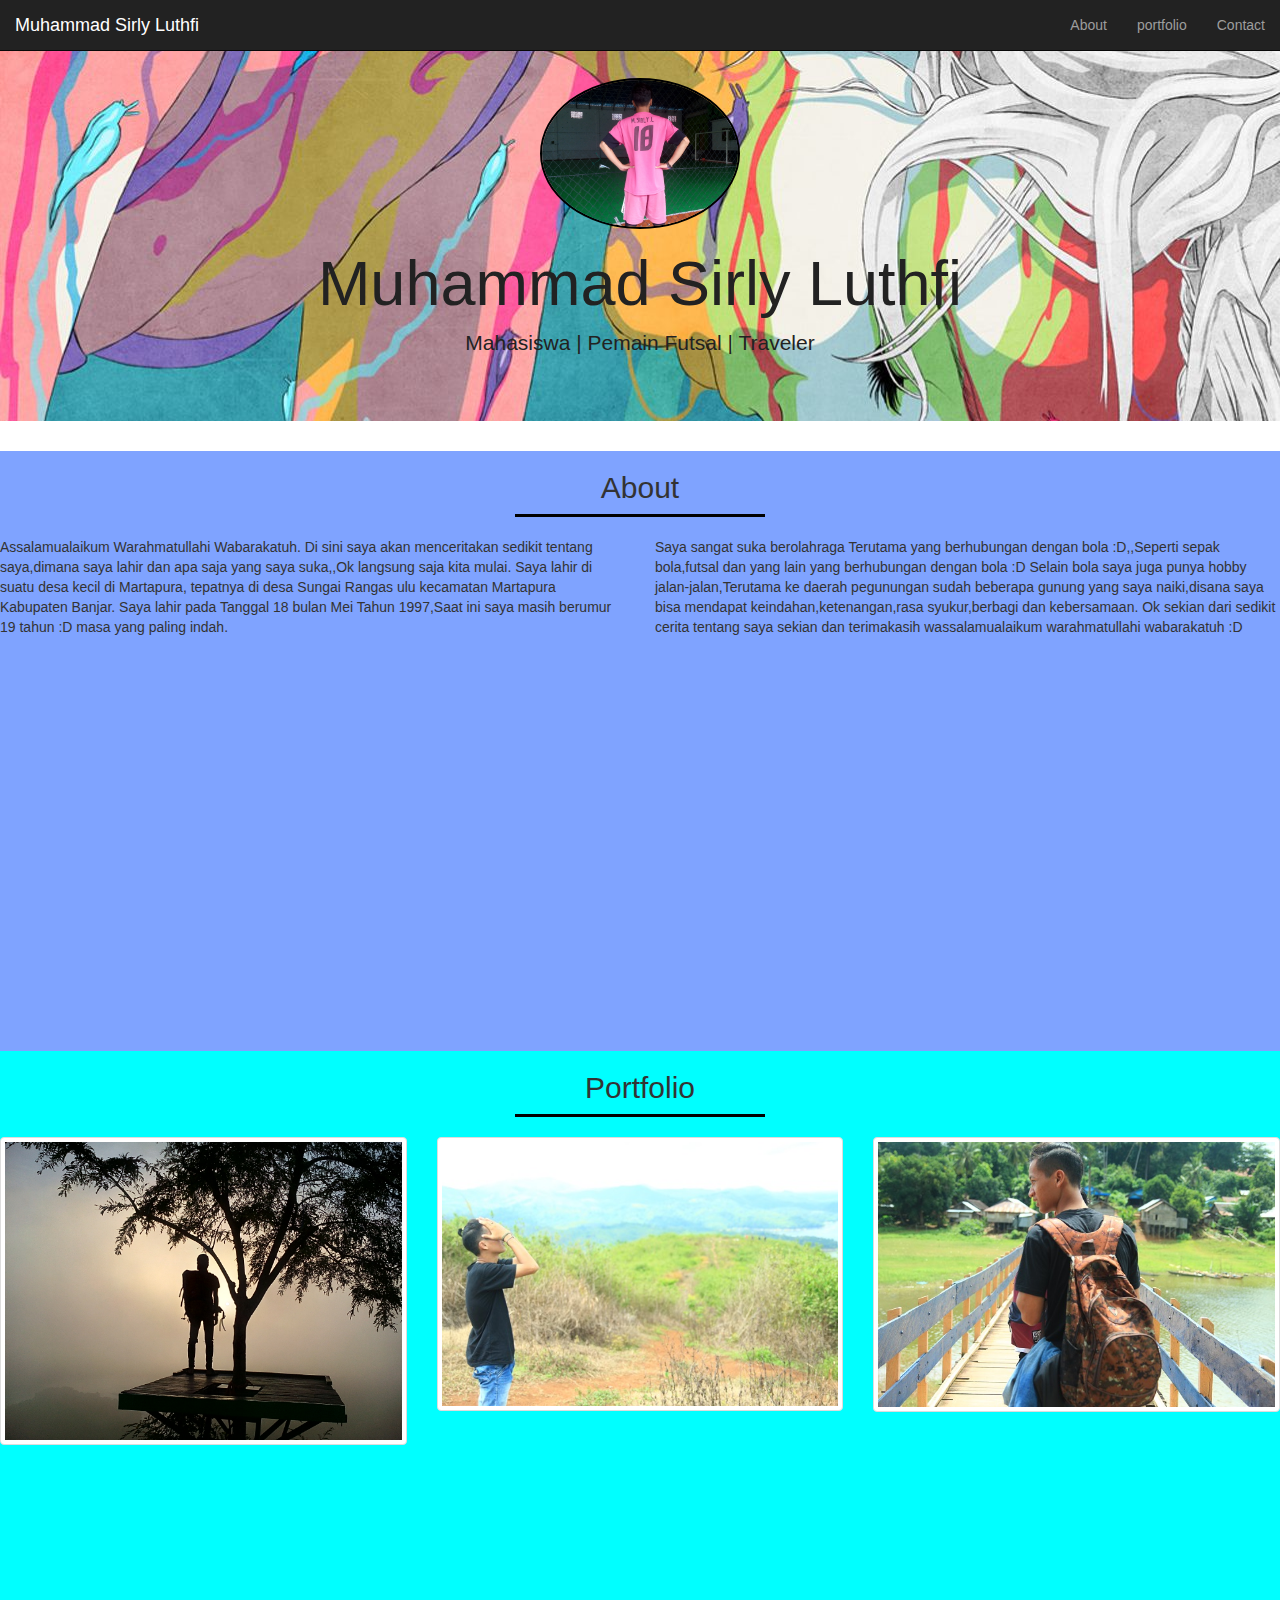
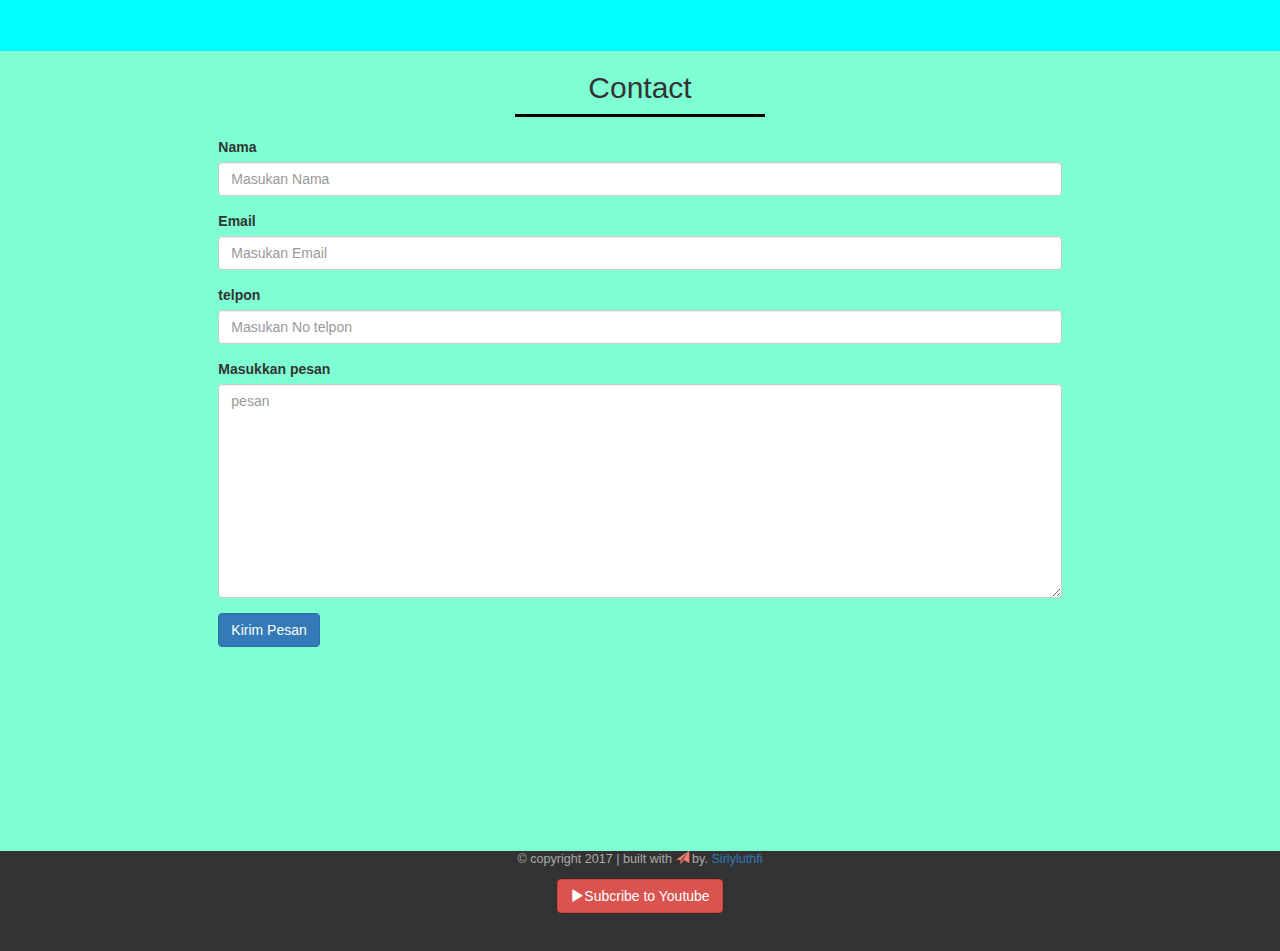
<file: index.html>
<!DOCTYPE html>
<html lang="en" id="home">

  <head>
   <meta charset="utf-8">
   <meta http-equiv="X-UA-Compatible" content="IE=edge">
    <title>uas</title>
    <meta name="viewport" content="width=device-width, initial-scale=1">
    <!-- Bootstrap -->
    <!-- jQuery (necessary for Bootstrap's JavaScript plugins) -->
    <script src="https://ajax.googleapis.com/ajax/libs/jquery/3.3.1/jquery.min.js"></script>
    <script src="js/jquery.easing.1.3.js"></script>
    <!-- Include all compiled plugins (below), or include individual files as needed -->
    <script src="js/bootstrap.min.js"></script>

    <script src ="js/script.js "></script>
    <link href="css/bootstrap.min.css" rel="stylesheet">
    <link rel="stylesheet" href="css/style.css  ">

  </head> 
  <body>
  <!-- navbar -->
  <nav class="navbar navbar-inverse navbar-fixed-top">
    <div class="container-fluid "> 
    <div class="navbar-header">
     <button type="button" class="navbar-toggle collapsed" data-toggle="collapse" data-target ="#bs-example-navbar-collapse-1">
      <span class="sr-only">Toggle navigation</span>
      <span class="icon-bar"></span>
      <span class="icon-bar"></span>
      <span class="icon-bar"></span>
    </button>

  
        <a href="#home" class="navbar-brand page-scroll">Muhammad Sirly Luthfi</a>
  </div>

      <div class="collapse navbar-collapse" id="bs-example-navbar-collapse-1">
          <ul class="nav navbar-nav navbar-right">
          <li><a href="#about" class="page-scroll">About</a></li> 
          <li><a href="#portfolio" class="page-scroll">portfolio</a></li>
          <li><a href="#contact " class="page-scroll">Contact</a></li>       
          </ul>
          </div>
        </div>
      </nav>  
      </div> 




  <!-- akhir nav -->
  <!-- jumbotron -->
<div class="jumbotron text-center">
<img src="img/I.jpg" class="img-circle"> 
  <h1>Muhammad Sirly Luthfi</h1>
  
  <p>Mahasiswa | Pemain Futsal | Traveler </p>
</div>


  <!-- akhir JT -->

<!-- tentang -->
<div style="background-color:rgb(127, 163, 255); ">
<section class="about" id="about">
<div class="container">
  <div class="row">
    <div class="col-sm-12">
      <h2 class="text-center">About</h2>
      </div>
      <hr>
    </div>
  </div>
  <div class="row">
  <div class="col-sm-6">
       <p>  Assalamualaikum Warahmatullahi Wabarakatuh.
              Di sini saya akan menceritakan sedikit tentang saya,dimana saya lahir dan apa saja yang saya suka,,Ok langsung saja kita mulai.
              Saya lahir di suatu desa kecil di Martapura, tepatnya di desa Sungai Rangas ulu kecamatan Martapura Kabupaten Banjar.
              Saya lahir pada Tanggal 18 bulan Mei Tahun 1997,Saat ini saya masih berumur 19 tahun :D masa yang paling indah.
         </p>
    </div> 
    <div class="col-sm-6 ">
        <p >  Saya sangat suka berolahraga Terutama yang berhubungan dengan bola :D,,Seperti sepak bola,futsal dan yang lain yang berhubungan dengan bola :D 
        Selain bola saya juga punya hobby jalan-jalan,Terutama ke daerah pegunungan sudah beberapa gunung yang saya naiki,disana saya bisa mendapat keindahan,ketenangan,rasa syukur,berbagi dan kebersamaan. Ok sekian dari sedikit cerita tentang saya sekian dan terimakasih 
        wassalamualaikum warahmatullahi wabarakatuh :D 
        </p>
   
        
    </div>

  </div>
</div>

</section>

<!-- akhir tetang -->


<!-- portpolio -->
<div style="background-color: aqua; ">
 <section class="portfolio" id="portfolio">
 <div class="container">
 <div class="row">
   <div class="col-sm-12 text-center">
   <h2>Portfolio</h2>
   </div>
   <hr>
     
   </div>
 </div>

 <div class="row">
 <div class="col-sm-4">
   <a href="" class="thumbnail">
     <img src="img/F.jpg"> 
   </a>  
 </div>
 <div class="col-sm-4">
   <a href="" class="thumbnail">
     <img src="img/C.JPG"> 
   </a>  
 </div>
 <div class="col-sm-4">
   <a href="" class="thumbnail">
     <img src="img/G.JPG"> 
   </a>  
 </div>
 </div>
 </section>
  

<!-- akhir Pp -->
 
<!-- contact -->
<div style="background-color:aquamarine; ">
<section class="contact" id="contact">
<div class="container">
<div class="row">
<div class="col-sm-12 text-center">
 <h2>Contact</h2>
 </div>
 <hr> 


  
</div>
  
</div>
 <div class="row">
    <div class="col-sm-8 col-sm-offset-2">
      <form>
        <div class="form-group">
            <label for="nama">Nama</label>
            <input type="text" id="nama" class="form-control" placeholder="Masukan Nama"> 
        </div>
        <div class="form-group">
            <label for="email">Email</label>
            <input type="email"   id="email" class="form-control" placeholder="Masukan Email"> 
        </div>
        <div class="form-group">
            <label for="telp">telpon</label>
            <input type="telp" id="telp" class="form-control" placeholder="Masukan No telpon"> 
        </div>
        <div class="form-group">
        <label for="pesan">Masukkan pesan</label>
        <textarea class="form-control" rows="10" placeholder="pesan"></textarea>
          
        </div>
        <button type="sumbit" class="btn btn-primary">Kirim Pesan</button></form>
      </div>
   </div>
  </div>
</section>



<!-- akhir ck -->

<!-- footer -->
 <footer>
   <div class="container text-center ">
      <div class="row">
        <div class="col-sm-12 ">
     <p>&copy; copyright 2017 | built with <i class=" glyphicon glyphicon-send "></i> by. <a href="http://instargam.com/sirlyluthfi18">Sirlyluthfi</a></p>
   </div>
     
   </div>
    <div class="row">
        <div class="col-sm-12">
         <a href="http://youtube.com" class="btn  btn-danger"><i class=" glyphicon glyphicon-play "> </i>Subcribe to Youtube </a>
          
        </div>
     
   </div>
     
   </div>
 </footer>
<!-- akhir FT -->
  </body>
</html>
</file>
<file: css/style.css>
html {
	position: relative;


}
  
body {
	margin-bottom: 100px; 
	margin-top: 30px; 
}
.jumbotron img {
	width:  200px;
	border: 2px solid #000;
	 
}
.jumbotron {
	background-image: url(../img/1.jpg);
	background-attachment: fixed;
	background-size: cover;
	background-position: 0 -100px;
	color: #222;

}
 
 hr {
	width: 250px;
	border-top: 3px solid #000;   
}

section {
	min-height: 600px;
}

.portpolio {
	background-color: #000; 
}

footer {
	 position: absolute;
	 bottom: 0;
	 width: 100%;
	 height: 100px;
	 background-color:#333; 

}

footer p{
	color: #aaa;
	font-size:0.9em; 


}

footer p i{
	color: salmon;
}

.contact {
	min-height: 800px;
}
</file>
